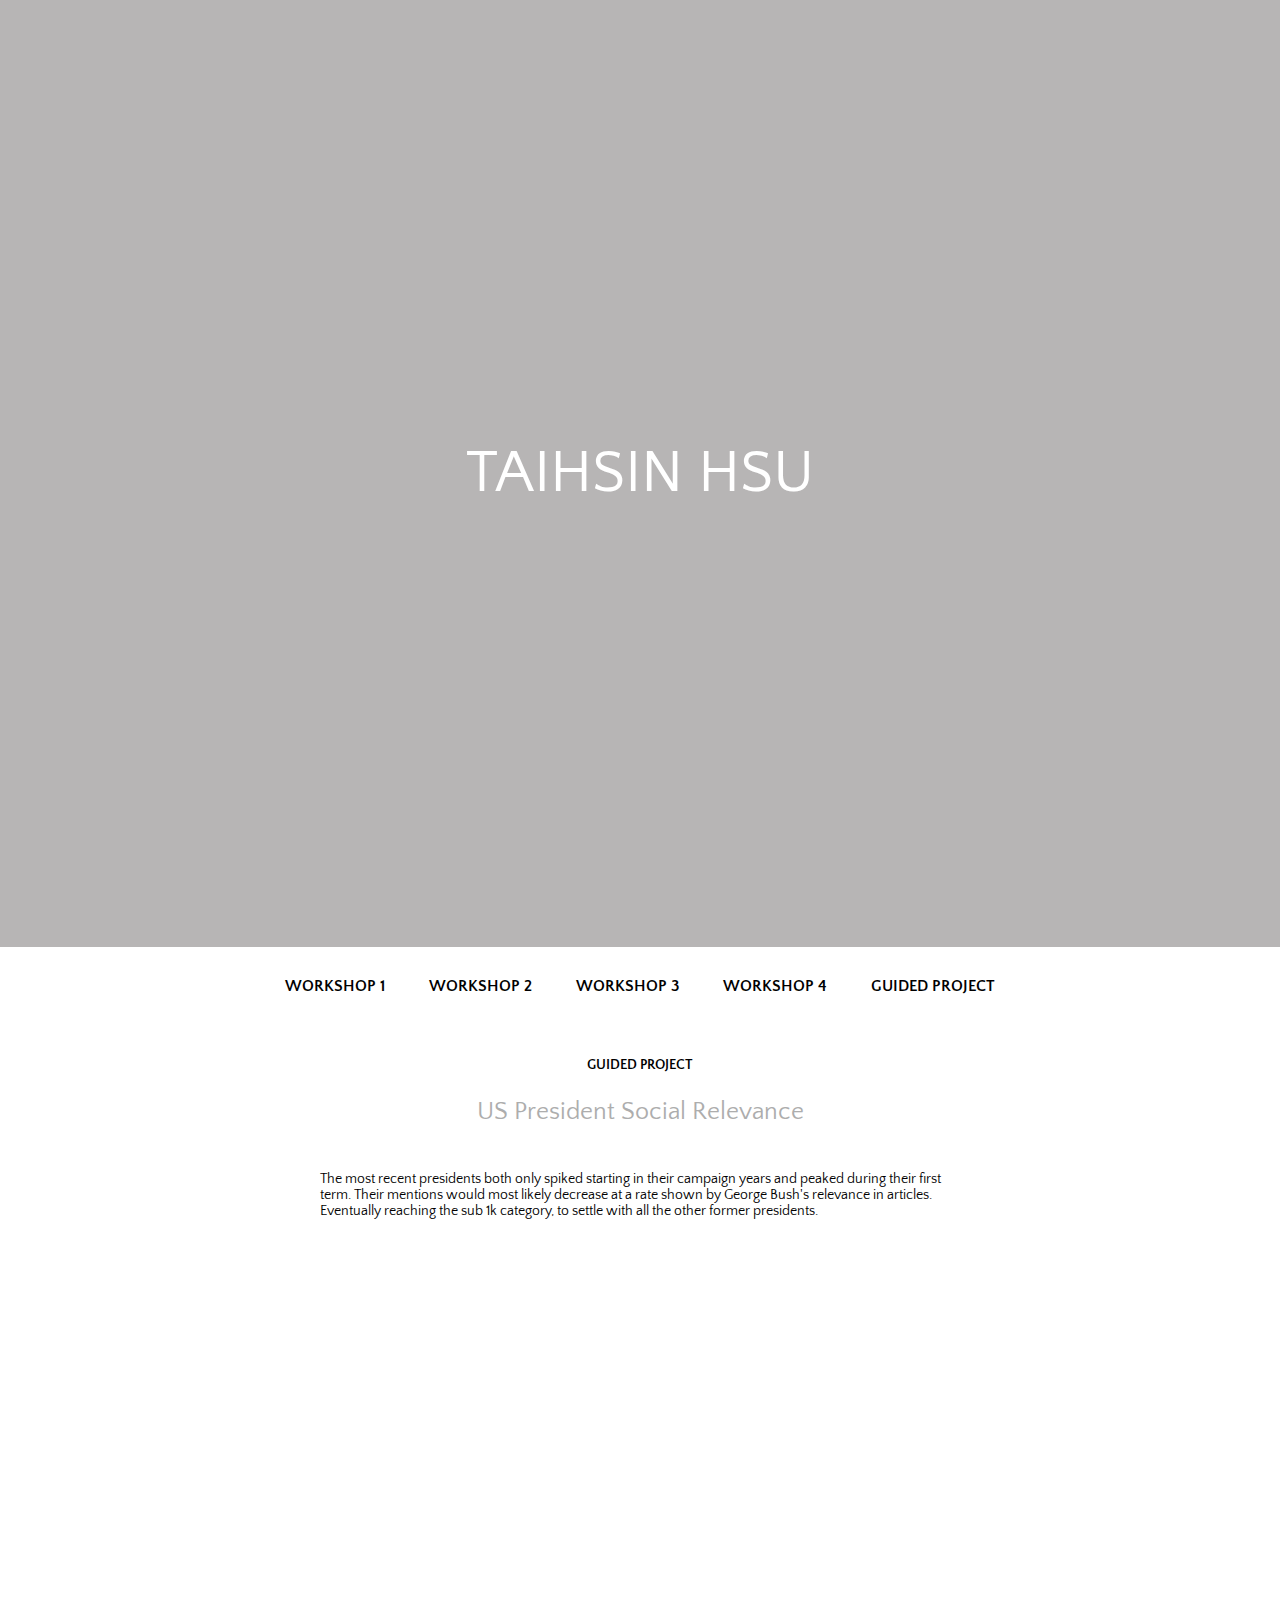
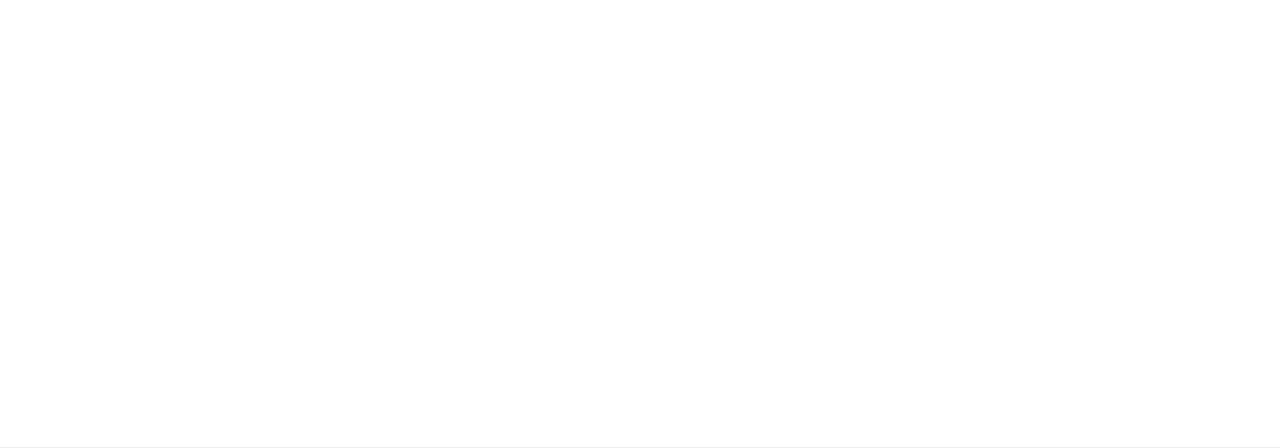
<file: index.html>
<!doctype html>
<meta charset="utf-8">
<html>
  <head>
    <title>Taihsin Hsu - Data Viz 2017 </title>
    <link href="https://fonts.googleapis.com/css?family=Quattrocento+Sans" rel="stylesheet">
    <link rel="stylesheet" type="text/css" href="./stylesheet.css">
    <style>
      .axis--x path {
        display: none;
      }
      .line {
        fill: none;
        stroke: steelblue;
        stroke-width: 1.5px;
      }
    </style>
  </head>
  <body>
    <section class="header">
      <div class="header-context">
        <h1 class="center">TAIHSIN HSU</h1>
      </div>     
    </section>
    <section class="menu">
      <div class="menu-context">
        <a href="#workshop1"> WORKSHOP 1 </a>
        <a href="#workshop2"> WORKSHOP 2 </a>
        <a href="#workshop3"> WORKSHOP 3 </a>
        <a href="#workshop4"> WORKSHOP 4 </a>
        <a href="#project">  GUIDED PROJECT </a>
      </div>
    <!--</section>
    <section class="workshop">
      <div id="workshop1">
        <h2> WORKSHOP 1 </h2>
      </div>
    </section>
    <section class="workshop-grey">
      <div id="workshop2">
        <h2> WORKSHOP 2 </h2>
      </div>
    </section>
    <section class="workshop">
      <div id="workshop3">
        <div class="text">
          <h2> WORKSHOP 3 </h2>
          <!--<h3> May Path </h3>
          <h3> In My Leisure Time </h3>
          <h3> My Favorite </h3>
        </div>
      </div>
    </section>
      <section class="workshop-grey">
        <div id="workshop4">
          <h2> WORKSHOP 4 </h2>
        </div>
    </section>-->
    <section class="workshop">
      <div id="project">
        <div class="text">
          <h2> GUIDED PROJECT </h2>
          <h3> US President Social Relevance </h3>
          <p> The most recent presidents both only spiked starting in their campaign years and peaked during their first term. Their mentions would most likely decrease at a rate shown by George Bush's relevance in articles. Eventually reaching the sub 1k category, to settle with all the other former presidents.
          </p>
        </div>
      </div>
      <div style="text-align:center;">
        <!--<svg width="960" height="500"></svg>-->
        <svg width="1440" height="750"></svg>
      </div>
    </section> 
     
    <script src="https://d3js.org/d3.v4.min.js"></script>
    <script>

      var svg = d3.select("svg"),
        margin = {top: 20, right: 80, bottom: 30, left: 50},
        width = +svg.attr("width") - margin.left - margin.right,
        height = +svg.attr("height") - margin.top - margin.bottom,
        g = svg.append("g").attr("transform", "translate(" + margin.left + "," + margin.top + ")");

      var parseTime = d3.timeParse("%Y");

      var x = d3.scaleTime().rangeRound([0, width]);
      var y = d3.scaleLinear().rangeRound([height, 0]);



      var lineObama = d3.line()
          .x(function(d) { return x(d.date); })
          .y(function(d) { return y(d.obama); });
      var lineClinton = d3.line()
          .x(function(d) { return x(d.date); })
          .y(function(d) { return y(d.clinton); });
      var lineTrump = d3.line()
          .x(function(d) { return x(d.date); })
          .y(function(d) { return y(d.trump); });
      var lineEisenhower = d3.line()
          .x(function(d) { return x(d.date); })
          .y(function(d) { return y(d.eisenhower); });
      var lineRoosevelt = d3.line()
          .x(function(d) { return x(d.date); })
          .y(function(d) { return y(d.roosevelt); });
      var lineBush = d3.line()
          .x(function(d) { return x(d.date); })
          .y(function(d) { return y(d.bush); });
      var lineWBush = d3.line()
          .x(function(d) { return x(d.date); })
          .y(function(d) { return y(d.wbush); });
      var lineFord = d3.line()
          .x(function(d) { return x(d.date); })
          .y(function(d) { return y(d.ford); });
      var lineKennedy = d3.line()
          .x(function(d) { return x(d.date); })
          .y(function(d) { return y(d.kennedy); });
      var lineReagan = d3.line()
          .x(function(d) { return x(d.date); })
          .y(function(d) { return y(d.reagan); });


      d3.tsv("data.tsv", function(d) {
        d.date = parseTime(d.date);
        d.obama = +d.obama;
        d.clinton = +d.clinton;
        d.trump = +d.trump;
        d.eisenhower = +d.eisenhower;
        d.roosevelt = +d.roosevelt;
        d.bush = +d.bush;
        d.wbush = +d.wbush;
        d.ford = +d.ford;
        d.kennedy = +d.kennedy;
        d.reagan = +d.reagan;        
        return d;
        }, function(error, data) {
        if (error) throw error;

        x.domain(d3.extent(data, function(d) { return d.date; }));
        y.domain([
          d3.min(data, function(d) { return Math.min(d.obama, d.clinton, d.trump, d.eisenhower, d.roosevelt, d.bush, d.wbush, d.ford, d.kennedy, d.reagan); }),
          d3.max(data, function(d) { return Math.max(d.obama, d.clinton, d.trump, d.eisenhower, d.roosevelt, d.bush, d.wbush, d.ford, d.kennedy, d.reagan); })
        ]);



        g.append("g")
            .attr("transform", "translate(0," + height + ")")
            .call(d3.axisBottom(x))
          .select(".domain")
            .remove();

        g.append("g")
            .call(d3.axisLeft(y))
          .append("text")
            .attr("fill", "#000")
            .attr("transform", "rotate(-90)")
            .attr("y", 6)
            .attr("dy", "0.71em")
            .attr("text-anchor", "end")
            .text("Number of Guardian Articles");


        // create lines
        g.append("path")
            .datum(data)
            .attr("fill", "none")
            .attr("stroke", "#86a67b")
            .attr("stroke-linejoin", "round")
            .attr("stroke-linecap", "round")
            .attr("stroke-width", 1.5)
            .attr("d", lineObama);
        g.append("path")
            .datum(data)
            .attr("fill", "none")
            .attr("stroke", "#dec81c")
            .attr("stroke-linejoin", "round")
            .attr("stroke-linecap", "round")
            .attr("stroke-width", 1.5)
            .attr("d", lineClinton);
        g.append("path")
            .datum(data)
            .attr("fill", "none")
            .attr("stroke", "#e4a928")
            .attr("stroke-linejoin", "round")
            .attr("stroke-linecap", "round")
            .attr("stroke-width", 1.5)
            .attr("d", lineTrump);
        g.append("path")
            .datum(data)
            .attr("fill", "none")
            .attr("stroke", "#e67c52")
            .attr("stroke-linejoin", "round")
            .attr("stroke-linecap", "round")
            .attr("stroke-width", 1.5)
            .attr("d", lineEisenhower);
        g.append("path")
            .datum(data)
            .attr("fill", "none")
            .attr("stroke", "#a468a6")
            .attr("stroke-linejoin", "round")
            .attr("stroke-linecap", "round")
            .attr("stroke-width", 1.5)
            .attr("d", lineRoosevelt);
        g.append("path")
            .datum(data)
            .attr("fill", "none")
            .attr("stroke", "#5d7456")
            .attr("stroke-linejoin", "round")
            .attr("stroke-linecap", "round")
            .attr("stroke-width", 1.5)
            .attr("d", lineBush);
        g.append("path")
            .datum(data)
            .attr("fill", "none")
            .attr("stroke", "#9b8c13")
            .attr("stroke-linejoin", "round")
            .attr("stroke-linecap", "round")
            .attr("stroke-width", 1.5)
            .attr("d", lineWBush);
        g.append("path")
            .datum(data)
            .attr("fill", "none")
            .attr("stroke", "#9f761c")
            .attr("stroke-linejoin", "round")
            .attr("stroke-linecap", "round")
            .attr("stroke-width", 1.5)
            .attr("d", lineFord);
        g.append("path")
            .datum(data)
            .attr("fill", "none")
            .attr("stroke", "#a15639")
            .attr("stroke-linejoin", "round")
            .attr("stroke-linecap", "round")
            .attr("stroke-width", 1.5)
            .attr("d", lineKennedy);
        g.append("path")
            .datum(data)
            .attr("fill", "none")
            .attr("stroke", "#724874")
            .attr("stroke-linejoin", "round")
            .attr("stroke-linecap", "round")
            .attr("stroke-width", 1.5)
            .attr("d", lineReagan);


        // add labels
        g.append("text")
          .attr("transform", "translate(" + (width) + "," + y(data[0].obama) + ")")
          .attr("dy", ".25em")
          .attr("text-anchor", "start")
          .style("fill", "#000")
          .style("font", "10px sans-serif")
          .text("Obama");
        g.append("text")
          .attr("transform", "translate(" + (width) + "," + y(data[0].clinton) + ")")
          .attr("dy", ".25em")
          .attr("text-anchor", "start")
          .style("fill", "#000")
          .style("font", "10px sans-serif")
          .text("Clinton");
        g.append("text")
          .attr("transform", "translate(" + (width) + "," + y(data[0].trump) + ")")
          .attr("dy", ".25em")
          .attr("text-anchor", "start")
          .style("fill", "#000")
          .style("font", "10px sans-serif")
          .text("Trump");
        g.append("text")
          .attr("transform", "translate(" + (width) + "," + y(data[0].eisenhower) + ")")
          .attr("dx", "3em")
          .attr("dy", ".25em")
          .attr("text-anchor", "start")
          .style("fill", "#000")
          .style("font", "10px sans-serif")
          .text("Eisenhower");
        g.append("text")
          .attr("transform", "translate(" + (width) + "," + y(data[0].roosevelt) + ")")
          .attr("dy", ".25em")
          .attr("text-anchor", "start")
          .style("fill", "#000")
          .style("font", "10px sans-serif")
          .text("Roosevelt");
        g.append("text")
          .attr("transform", "translate(" + (width) + "," + y(data[0].bush) + ")")
          .attr("dy", ".25em")
          .attr("text-anchor", "start")
          .style("fill", "#000")
          .style("font", "10px sans-serif")
          .text("Bush");
        g.append("text")
          .attr("transform", "translate(" + (width) + "," + y(data[0].wbush) + ")")
          .attr("dy", ".25em")
          .attr("text-anchor", "start")
          .style("fill", "#000")
          .style("font", "10px sans-serif")
          .text("WBush");
        g.append("text")
          .attr("transform", "translate(" + (width) + "," + y(data[0].ford) + ")")
          .attr("dy", ".25em")
          .attr("text-anchor", "start")
          .style("fill", "#000")
          .style("font", "10px sans-serif")
          .text("Ford");
        g.append("text")
          .attr("transform", "translate(" + (width) + "," + y(data[0].kennedy) + ")")
          .attr("dx", "1em")
          .attr("dy", "1em")
          .attr("text-anchor", "start")
          .style("fill", "#000")
          .style("font", "10px sans-serif")
          .text("Kennedy");
        g.append("text")
          .attr("transform", "translate(" + (width) + "," + y(data[0].reagan) + ")")
          .attr("dy", ".25em")
          .attr("text-anchor", "start")
          .style("fill", "#000")
          .style("font", "10px sans-serif")
          .text("Reagan");

      });
    </script>
  </body>
</html>
</file>
<file: stylesheet.css>
body {
    margin: 0px;
    font-family: 'Quattrocento Sans', sans-serif;
}
.header {
    background-color: #b7b5b5;
    }
.header-context {
    padding-top: 400px;
    padding-bottom: 400px;
    text-align: center; 
    color: #ffffff;
}
.menu {
    border-bottom-style: solid;
    border-width: .1px;
    border-color: #efefef;
}
.menu-context {
    padding-top: 30px;
    padding-bottom: 30px;      
    text-align: center;
}
.menu-context a {
    padding-left: 20px;
    padding-right: 20px;
    text-decoration: none;
    color: #000000;
    font-size: 16px;
    font-weight: bold;
}
.menu-context a:hover {
    color: #b7b5b5;
}
.workshop-grey {
    padding-top: 20px;
    padding-bottom: 30px;
    background-color: #efefef;   
}
.workshop {
    padding-top: 20px;
    padding-bottom: 30px;  
}
.text{
    padding-left: 25%;
    padding-right: 25%;     
}
.svg {
    margin: auto;
    display: block;
}
h1 {
    font-size: 60px;
    font-weight: lighter;
}
h2 {
    font-size: 14px;
    font-weight: bold;
    text-align: center; 
}
h3 {
    font-size: 25px;
    font-weight: lighter;
    text-align: center; 
    color: #adadad;   
}
p {
    padding-top: 20px;
    padding-bottom: 30px;
    font-size: 14px;
    font-weight: normal;
}
</file>
